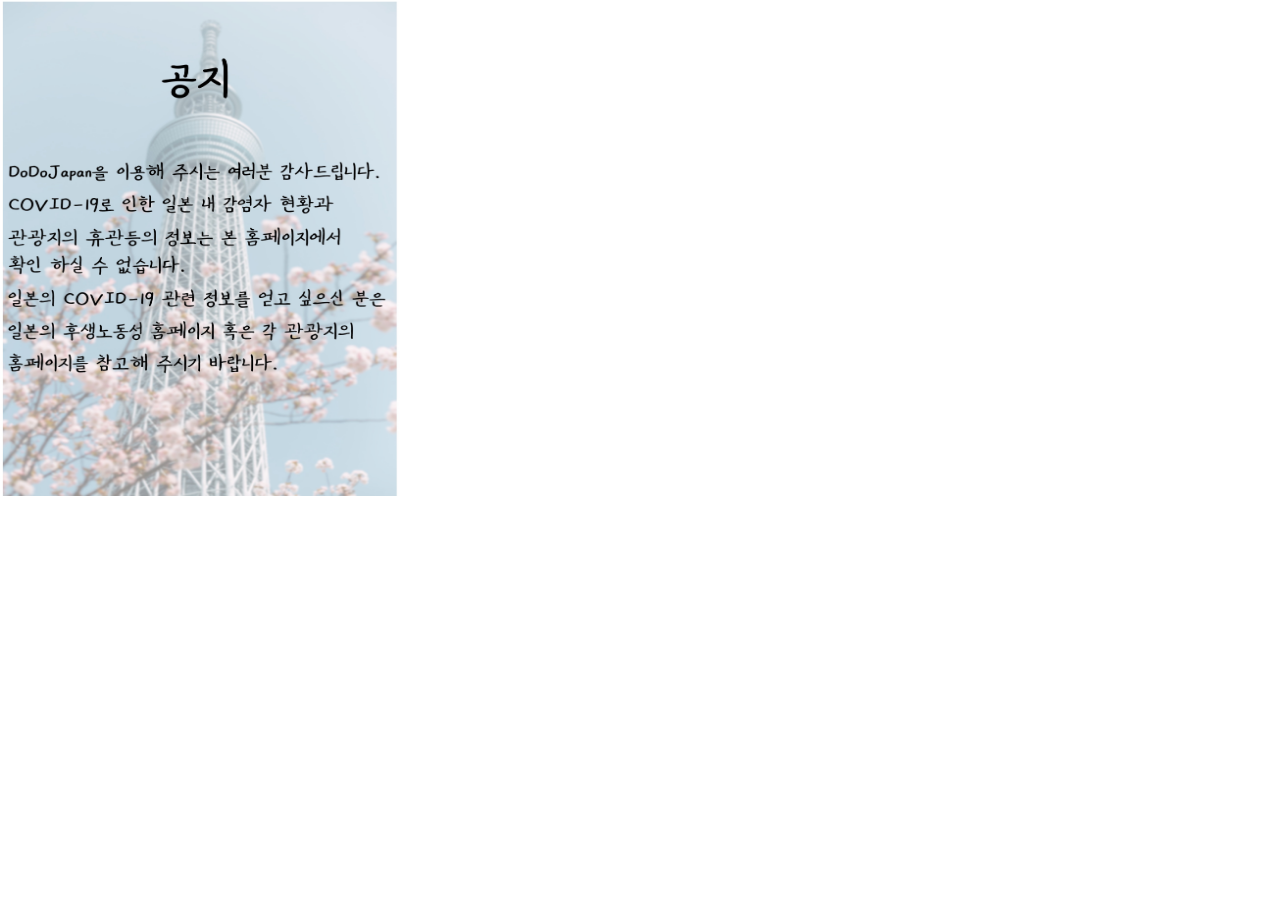
<file: notice.html>
<!doctype html>
<html>
<head>
<meta charset="utf-8">
<title>공지</title>
<style type="text/css">
body {
	margin-left: 0px;
	margin-top: 0px;
	margin-right: 0px;
	margin-bottom: 0px;
}
</style>
<script type="text/javascript">
function MM_callJS(jsStr) { //v2.0
  return eval(jsStr)
}
</script>
</head>

<body>
	<!--공지 이미지를 넣고, 이를 누르면 사라지도록 하기 위함-->
<a href="#"><img src="img/notice.jpg" alt="" width="400" height="500" onClick="MM_callJS('window.close();')"/></a>
</body>
</html>
</file>
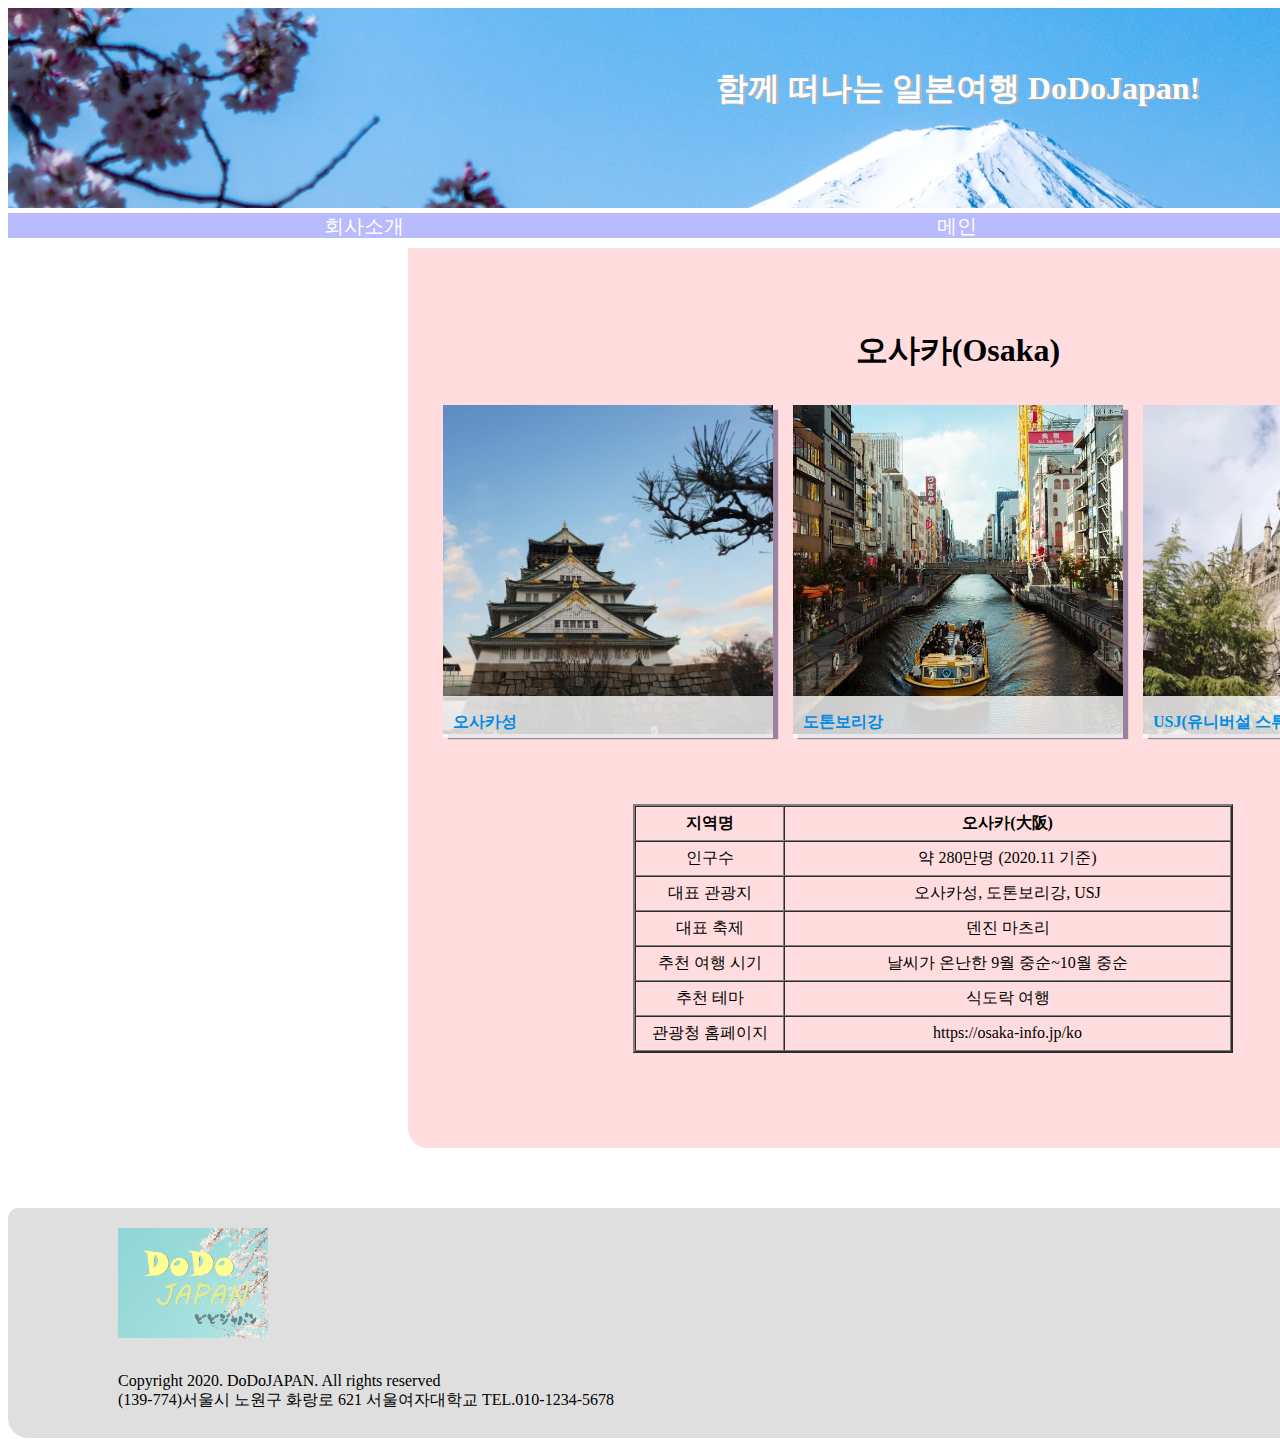
<file: where_osaka.html>
<!doctype html>
<html>
<head>
<meta charset="utf-8">
<title>DoDo Japan</title>
	<!--따로 저장해 둔 CSS 파일을 불러 옴-->
<link href="main_css.css" rel="stylesheet" type="text/css">
</head>
<body>
	<!--헤더의 배경으로 이미지를 삽입하기 위해 사용-->
<header class="heder_image">
	<!--헤더에 타이틀을 적기 위해 사용-->
  <div class="heder_capy">
	<!--타이틀을 누를 시, 메인 페이지로 이동하도록 하기 위해 링크를 적용-->
    <h1><a href="index.html">함께 떠나는 일본여행 DoDoJapan!</a></h1></div>
</header>
<nav class="nebi">
	<!--네비게이션 바에 세개의 링크를 걸기 위해 각각의 div 사용-->
  <div class="nebi_side"><a href="intro.html">회사소개</a></div>
  <div class="nebi_main"><a href="index.html">메인</a></div>
  <div class="nebi_side"><a href="where.html">모아보기</a></div>
</nav>
	<!--메인 화면에 들어갈 내용들의 위치와 크기를 지정하기 위해 사용-->
<div class="where_main">
	<!--메인 좌측의 빈 공간의 크기를 지정하 위해 사용-->
    <div class="whrere_side"></div>
	<!--내용이 들어갈 공간을 만들기 위해 사용-->
      <div class="where_local">
		<h1>오사카(Osaka)</h1>   
		  <!--관광지 사진이 들어갈 공간을 만들기 위해 사용-->
	    <div class="lo_img_left">
			<!--CSS 트랜지션이 적용 될 공간을 지정하기 위해 사용-->
      <div class="tran_img"><img src="img/osaka_osakajyo.jpg" width="330" height="329" alt=""/>
		  <!--CSS 트랜지션을 사용할 내용을 적을 공간을 만들기 위해 사용-->
        <div class="lo_tran"><p class="title_bold">오사카성</p><!--마우스를 올리기 이전부터 보일 공간을 강조하기 위해 사용-->
<p>오사카시 주오구에 있는 일본 3대 명성 중 하나인 오사카성.<br><br>
일본의 아즈치모모야마 시대부터 에도시대에까지 걸쳐 사용되었던 성입니다.<br>
과거의 여러 전투로 인해 소실되었던 부분이 있으나, 현재에는 복원하였고, 내부는 박물관으로 사용되고 있습니다. </p></div>
      </div>
    </div>
		  <!--관광지 사진이 들어갈 공간을 만들기 위해 사용-->
    <div class="lo_img_mid">
      <div class="tran_img"><img src="img/osaka_dotonbori.jpg" width="330" height="329" alt=""/>
		<div class="lo_tran"><p class="title_bold">도톤보리강</p>
<p>오사카시 주오구의 북쪽을 흐르는 도톤보리강.<br><br>
이 강 주변의 길을 따라 수많은 음식점이 즐비합니다.<br>
다채로운 간판과 다양한 조형물들은 여행을 더욱 즐겁게 느끼게 해주는 요소 중 하나입니다.<br>
도톤보리강을 유람하며 설명을 듣는 관광선 크루즈도 즐길 수 있습니다.</p></div>
	  </div>
    </div>
		  <!--관광지 사진이 들어갈 공간을 만들기 위해 사용-->
    <div class="lo_img_right">
      <div class="tran_img"><img src="img/osaka_USJ.jpg" width="330" height="329" alt=""/>
		<div class="lo_tran"><p class="title_bold">USJ(유니버설 스튜디오 재팬)</p>
<p>오사카시 고노하나구에 위치한 테마파크인 유니버설 스튜디오 재팬.<br><br>
미국 영화사 유니버설 스튜디오의 테마파크 중 하나로 다양한 놀이기구와 체험을 즐길 수 있는 곳입니다.<br>
가장 유명한 어트렉션으로는 해리포터 어트렉션이 있으며, 해리포터와 관련된 다양한 굿즈도 구매할 수 있습니다.<br>
그 외에도 다양한 즐길 거리를 가지고 있는 장소입니다.</p></div>
	 </div>
    </div>
		  <!--지역의 특징 등을 설명하기 위한 표와 이 표의 위치를 지정하기 위한 div 사용-->
    <table width="600" border="2" align="left" cellpadding="6" cellspacing="0" class="lo_table">
  <tbody>
    <tr>
      <th width="135" scope="col">지역명</th>
      <th width="433" scope="col">오사카(大阪)</th>
    </tr>
    <tr>
      <td>인구수</td>
      <td>약 280만명 (2020.11 기준)</td>
    </tr>
    <tr>
      <td>대표 관광지</td>
      <td>오사카성, 도톤보리강, USJ</td>
    </tr>
    <tr>
      <td>대표 축제</td>
      <td>덴진 마츠리</td>
    </tr>
    <tr>
      <td>추천 여행 시기</td>
      <td>날씨가 온난한 9월 중순~10월 중순 </td>
    </tr>
    <tr>
      <td>추천 테마</td>
      <td>식도락 여행</td>
    </tr>
    <tr>
      <td>관광청 홈페이지</td>
      <td><a href="https://osaka-info.jp/ko"><span style="color: rgba(0,0,0,1)" lang="EN-US">https://osaka-info.jp/ko</span></a></td>
    </tr>
  </tbody>
</table>
 </div>
 <div class="where_side"></div>
</div>
	<!--가장 하단의 footer 부분을 지정하기 위한 DIV-->
<div class="footer">
	<!--footer 부분에 회사 로고를 넣기 위해 사용-->
  <div class="footer_img"><img src="img/company.jpg" width="150" height="110" alt=""/></div>
	<!--footer 부분 우측에 빠른 이동을 위한 링크를 적은 표를 넣기 위해 사용-->
  <div class="footer_table"><table width="300" border="0" cellspacing="2" cellpadding="1">
   <tbody>
    <tr>
      <th colspan="2" scope="col"><strong>빠른 이동</strong></th>
      </tr>
    <tr>
      <td>&nbsp;</td>
      <td>&nbsp;</td>
    </tr>
    <tr>
      <td width="150"><a href="intro.html">회사소개</a></td>
      <td width="150"><a href="where_sapporo.html">삿포로 소개</a></td>
    </tr>
    <tr>
      <td><a href="index.html">메인</a></td>
      <td><a href="where_tokyo.html">도쿄 소개</a></td>
    </tr>
    <tr>
      <td><a href="where.html">모아보기</a></td>
      <td><a href="where_osaka.html">오사카 소개</a></td>
    </tr>
  </tbody>
</table>
</div>
	<!--footer 부분 하단에 페이지와 회사의 기타 정보를 입력하기 위해 사용-->
  <div class="footer_imfo">Copyright 2020. DoDoJAPAN. All rights reserved <br> (139-774)서울시 노원구 화랑로 621 서울여자대학교 TEL.010-1234-5678</div>
</div>
</body>
</html>
</file>
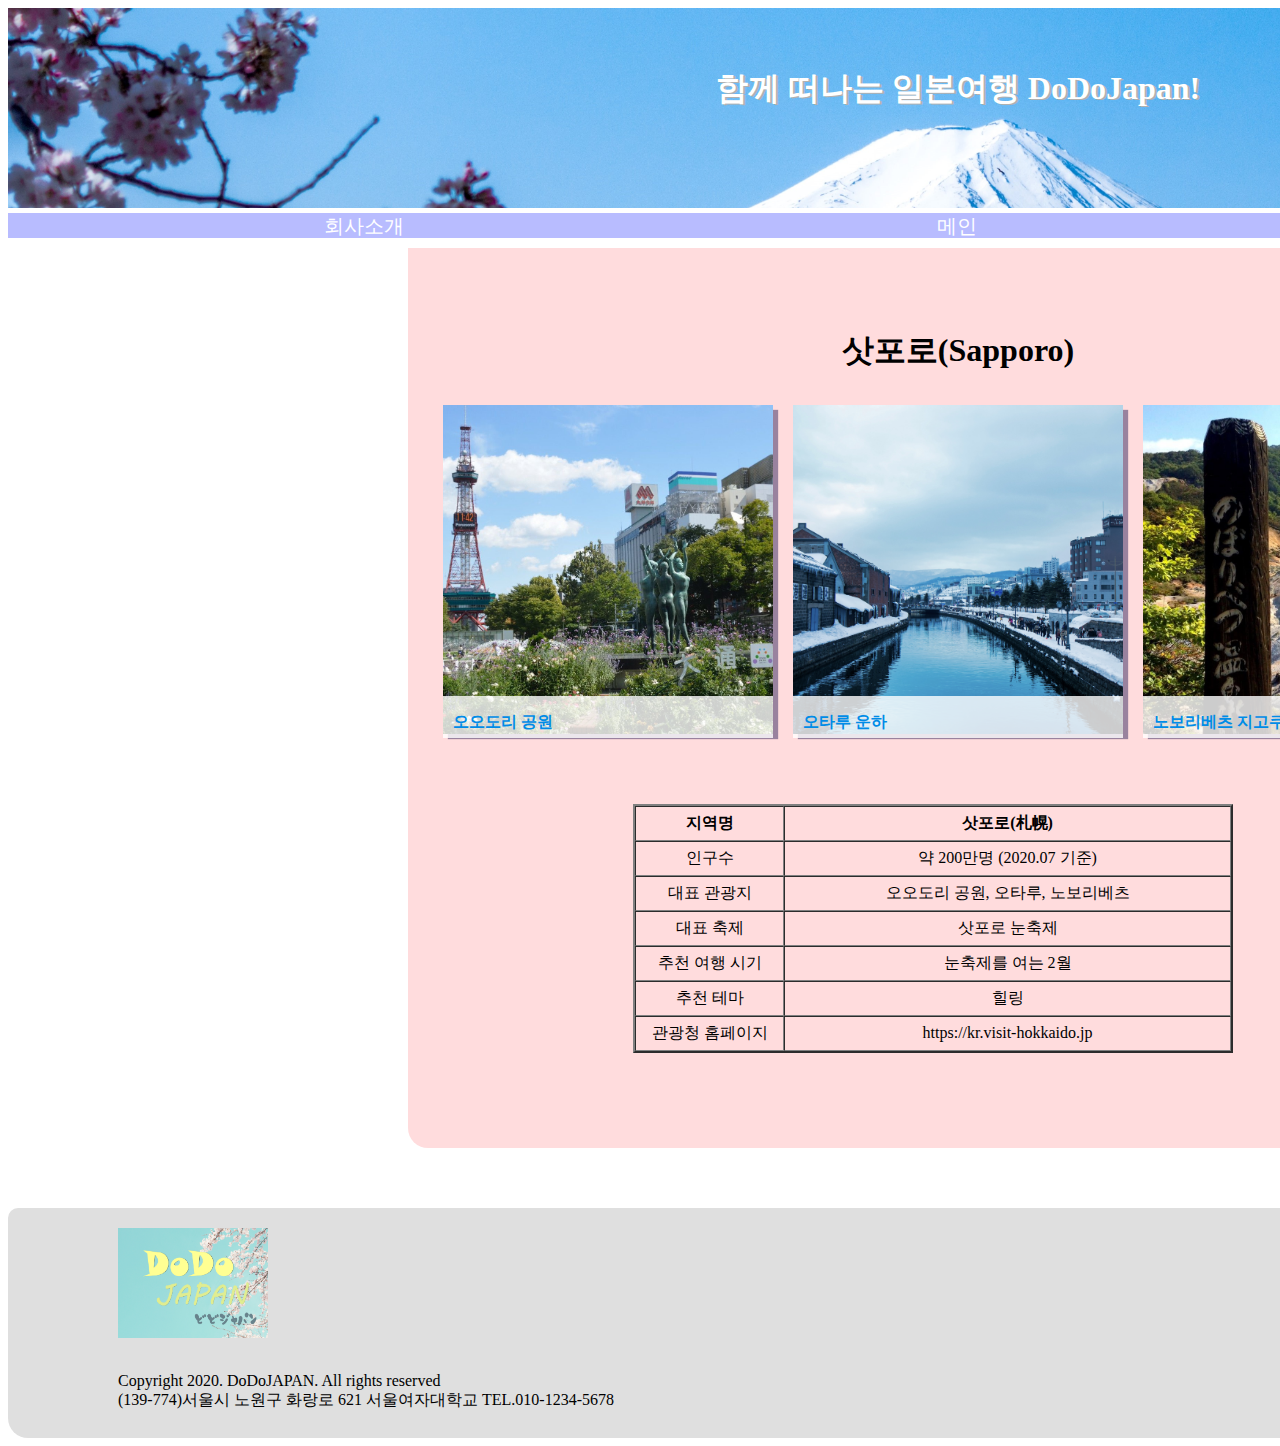
<file: where_sapporo.html>
<!doctype html>
<html>
<head>
<meta charset="utf-8">
<title>DoDo Japan</title>
	<!--따로 저장해 둔 CSS 파일을 불러 옴-->
<link href="main_css.css" rel="stylesheet" type="text/css">
</head>
<body>
	<!--헤더의 배경으로 이미지를 삽입하기 위해 사용-->
<header class="heder_image">
	<!--헤더에 타이틀을 적기 위해 사용-->
  <div class="heder_capy">
	<!--타이틀을 누를 시, 메인 페이지로 이동하도록 하기 위해 링크를 적용-->
    <h1><a href="index.html">함께 떠나는 일본여행 DoDoJapan!</a></h1></div>
</header>
<nav class="nebi">
	<!--네비게이션 바에 세개의 링크를 걸기 위해 각각의 div 사용-->
  <div class="nebi_side"><a href="intro.html">회사소개</a></div>
  <div class="nebi_main"><a href="index.html">메인</a></div>
  <div class="nebi_side"><a href="where.html">모아보기</a></div>
</nav>
	<!--메인 화면에 들어갈 내용들의 위치와 크기를 지정하기 위해 사용-->
<div class="where_main">
	<!--메인 좌측의 빈 공간의 크기를 지정하 위해 사용-->
    <div class="whrere_side"></div>
	<!--내용이 들어갈 공간을 만들기 위해 사용-->
      <div class="where_local">
		<h1>삿포로(Sapporo)</h1>    
		  <!--관광지 사진이 들어갈 공간을 만들기 위해 사용-->
	    <div class="lo_img_left">
			<!--CSS 트랜지션이 적용 될 공간을 지정하기 위해 사용-->
      <div class="tran_img"><img src="img/sapporo_oodori.jpg" width="330" height="329" alt=""/>
		  <!--CSS 트랜지션을 사용할 내용을 적을 공간을 만들기 위해 사용-->
        <div class="lo_tran"><p class="title_bold">오오도리 공원</p><!--마우스를 올리기 이전부터 보일 공간을 강조하기 위해 사용-->
<p>홋카이도 삿포로시 주오구에 있는 공원.<br><br>
삿포로의 중심부에 위치해 있는 공원으로 면적 약 7.8ha에 달하는 공원입니다.<br>
삿포로 눈축제나 라일락 축제, 여름축제 등 각종 축제와 행사가 개최되는 아름다운 곳입니다.<br>
겨울의 눈축제의 아름다운 광경은 밤에 보면 더욱 아름답다고 합니다.</p></div>
      </div>
    </div>
		  <!--관광지 사진이 들어갈 공간을 만들기 위해 사용-->
    <div class="lo_img_mid">
      <div class="tran_img"><img src="img/sapporo_otaru.jpg" width="330" height="329" alt=""/>
		<div class="lo_tran"><p class="title_bold">오타루 운하</p>
<p>홋카이도 오타루시에 있는 아름다운 운하.<br><br>
홋카이도의 근교 여행지로 유명한 곳으로 오타루 시가지를 가로질러 근해로 1140m의 길이로 이어지는 운하입니다.<br>
운하를 따라 들어선 창고들을 개조한 다양한 음식점과 상점이 있으며, 2월 초순에는 축제도 열립니다.<br>
운하 근처에 있는 오르골당이나, 오타루 종합 박물관을 관광할 수 있습니다.</p></div>
	  </div>
    </div>
		  <!--관광지 사진이 들어갈 공간을 만들기 위해 사용-->
    <div class="lo_img_right">
      <div class="tran_img"><img src="img/sapporo_noboribetsu.jpg" width="330" height="329" alt=""/>
		<div class="lo_tran"><p class="title_bold">노보리베츠 지고쿠다니</p>
<p>홋카이도 노보리베츠시에 있는 온천의 원천.<br><br>
산책길을 따라 산책하면서 자연 속에서 삼림욕을 할 수 있습니다.<br>
노보리베츠 온천의 특징인 유황의 냄새과 산맥의 분기공에서 나오는 수증기가 마치 지옥과 같다고 하여 지옥 계곡이라 이름 붙여졌습니다.<br>
산책이 끝나면 천연 족욕을 즐길 수 있는 곳도 마련되어 있습니다.</p></div>
	 </div>
    </div>
		 <!--지역의 특징 등을 설명하기 위한 표와 이 표의 위치를 지정하기 위한 div 사용-->
    <table width="600" border="2" align="left" cellpadding="6" cellspacing="0" class="lo_table">
  <tbody>
    <tr>
      <th width="135" scope="col">지역명</th>
      <th width="433" scope="col">삿포로(札幌)</th>
    </tr>
    <tr>
      <td>인구수</td>
      <td>약 200만명 (2020.07 기준)</td>
    </tr>
    <tr>
      <td>대표 관광지</td>
      <td>오오도리 공원, 오타루, 노보리베츠</td>
    </tr>
    <tr>
      <td>대표 축제</td>
      <td>삿포로 눈축제</td>
    </tr>
    <tr>
      <td>추천 여행 시기</td>
      <td>눈축제를 여는 2월 </td>
    </tr>
    <tr>
      <td>추천 테마</td>
      <td>힐링</td>
    </tr>
    <tr>
      <td>관광청 홈페이지</td>
      <td><a href="https://kr.visit-hokkaido.jp"><span style="color: rgba(0,0,0,1)" lang="EN-US">https://kr.visit-hokkaido.jp</span></a></td>
    </tr>
  </tbody>
</table>
 </div>
 <div class="where_side"></div>
</div>
	<!--가장 하단의 footer 부분을 지정하기 위한 DIV-->
<div class="footer">
	<!--footer 부분에 회사 로고를 넣기 위해 사용-->
  <div class="footer_img"><img src="img/company.jpg" width="150" height="110" alt=""/></div>
	<!--footer 부분 우측에 빠른 이동을 위한 링크를 적은 표를 넣기 위해 사용-->
  <div class="footer_table"><table width="300" border="0" cellspacing="2" cellpadding="1">
   <tbody>
    <tr>
      <th colspan="2" scope="col"><strong>빠른 이동</strong></th>
      </tr>
    <tr>
      <td>&nbsp;</td>
      <td>&nbsp;</td>
    </tr>
    <tr>
      <td width="150"><a href="intro.html">회사소개</a></td>
      <td width="150"><a href="where_sapporo.html">삿포로 소개</a></td>
    </tr>
    <tr>
      <td><a href="index.html">메인</a></td>
      <td><a href="where_tokyo.html">도쿄 소개</a></td>
    </tr>
    <tr>
      <td><a href="where.html">모아보기</a></td>
      <td><a href="where_osaka.html">오사카 소개</a></td>
    </tr>
  </tbody>
</table>
</div>
	<!--footer 부분 하단에 페이지와 회사의 기타 정보를 입력하기 위해 사용-->
  <div class="footer_imfo">Copyright 2020. DoDoJAPAN. All rights reserved <br> (139-774)서울시 노원구 화랑로 621 서울여자대학교 TEL.010-1234-5678</div>
</div>
</body>
</html>
</file>
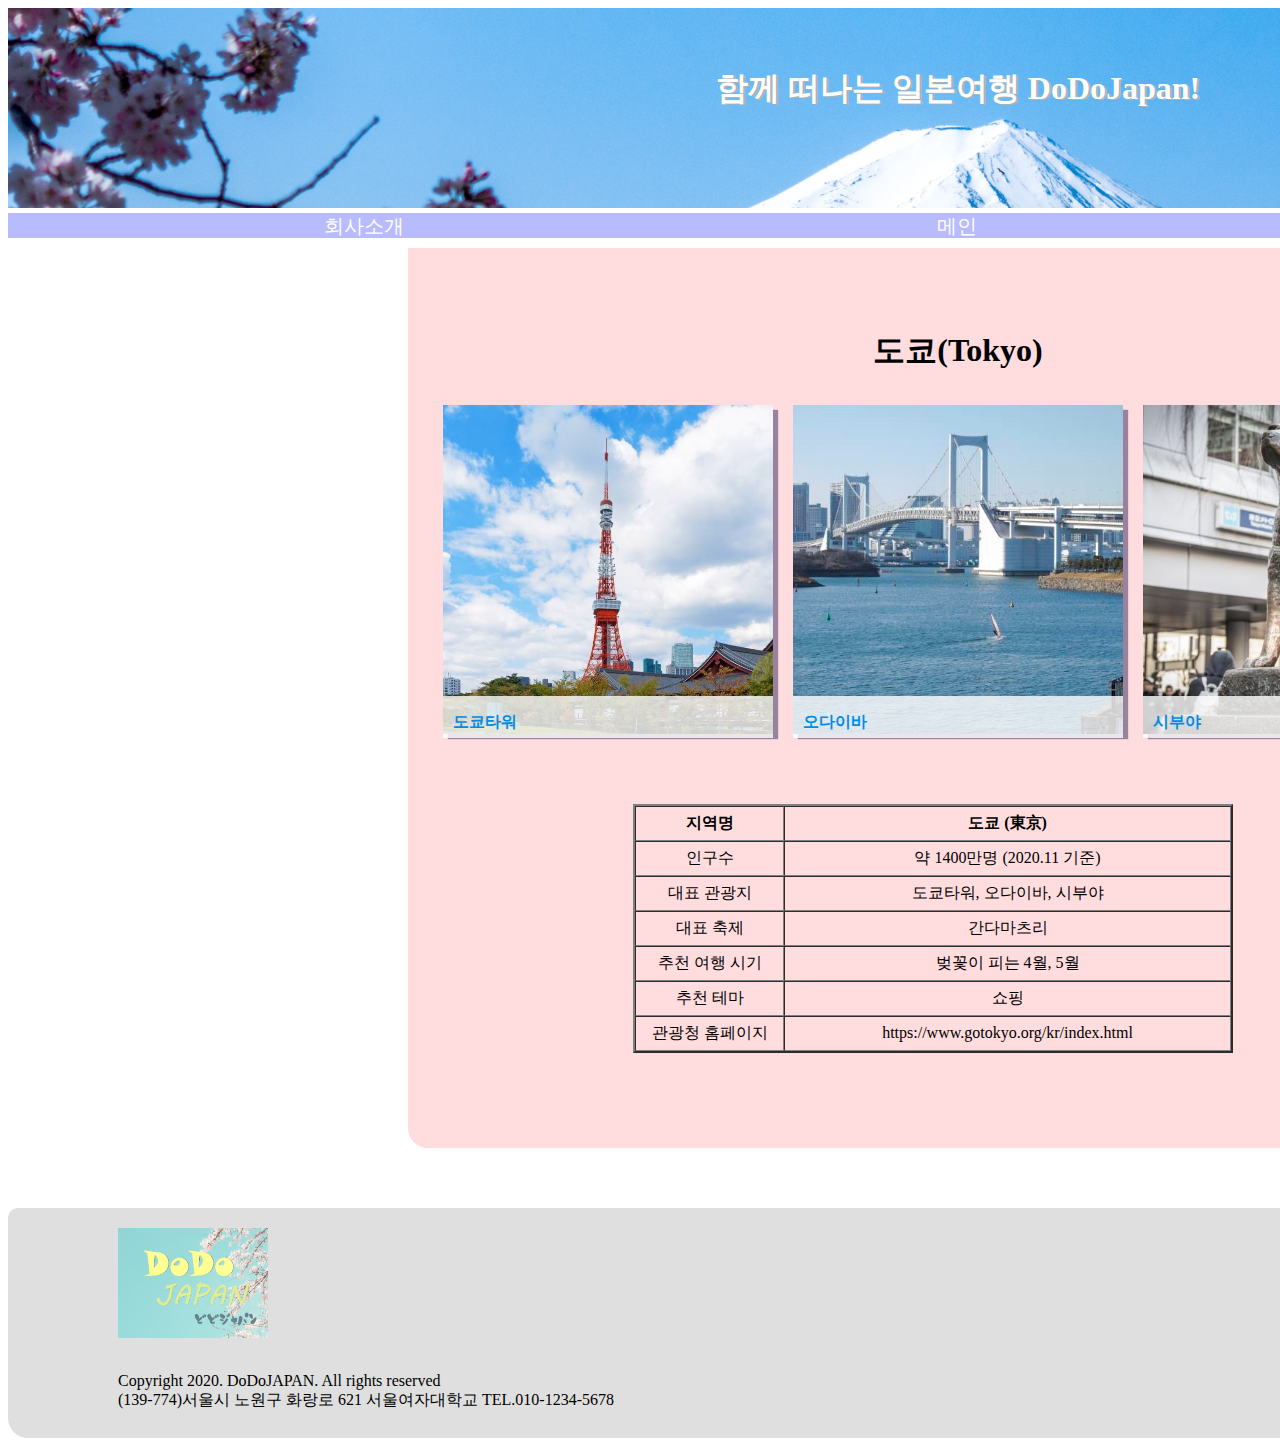
<file: where_tokyo.html>
<!doctype html>
<html>
<head>
<meta charset="utf-8">
<title>DoDo Japan</title>
	<!--따로 저장해 둔 CSS 파일을 불러 옴-->
<link href="main_css.css" rel="stylesheet" type="text/css">
</head>
<body>
	<!--헤더의 배경으로 이미지를 삽입하기 위해 사용-->
<header class="heder_image">
	<!--헤더에 타이틀을 적기 위해 사용-->
  <div class="heder_capy">
	<!--타이틀을 누를 시, 메인 페이지로 이동하도록 하기 위해 링크를 적용-->
    <h1><a href="index.html">함께 떠나는 일본여행 DoDoJapan!</a></h1></div>
</header>
<nav class="nebi">
	<!--네비게이션 바에 세개의 링크를 걸기 위해 각각의 div 사용-->
  <div class="nebi_side"><a href="intro.html">회사소개</a></div>
  <div class="nebi_main"><a href="index.html">메인</a></div>
  <div class="nebi_side"><a href="where.html">모아보기</a></div>
</nav>
	<!--메인 화면에 들어갈 내용들의 위치와 크기를 지정하기 위해 사용-->
<div class="where_main">
	<!--메인 좌측의 빈 공간의 크기를 지정하 위해 사용-->
    <div class="whrere_side"></div>
	<!--내용이 들어갈 공간을 만들기 위해 사용-->
      <div class="where_local">
		<h1>도쿄(Tokyo)</h1>    
		  <!--관광지 사진이 들어갈 공간을 만들기 위해 사용-->
	    <div class="lo_img_left">
			<!--CSS 트랜지션이 적용 될 공간을 지정하기 위해 사용-->
      <div class="tran_img"><img src="img/tokyo_tawa.jpg" width="330" height="329" alt=""/>
		  <!--CSS 트랜지션을 사용할 내용을 적을 공간을 만들기 위해 사용-->
        <div class="lo_tran"><p class="title_bold">도쿄타워</p><!--마우스를 올리기 이전부터 보일 공간을 강조하기 위해 사용-->
<p>도쿄도 미나토구에 위치해 있는 높이 333m의 도쿄 타워.<br><br>
1958년에 오픈했을 당시, 도쿄에서 가장 높은 건물이었습니다.<br>
파리의 에펠탑 보다 높은 전파탑으로 두개의 전망대를 가진 것이 특징이며, 도쿄도 안의 거리를 한눈에 다 볼 수 있습니다.
날씨가 좋으면 멀리 후지산도 보인다고 합니다.</p></div>
      </div>
    </div>
		  <!--관광지 사진이 들어갈 공간을 만들기 위해 사용-->
    <div class="lo_img_mid">
      <div class="tran_img"><img src="img/tokyo_adaiba.jpg" width="330" height="329" alt=""/>
		<div class="lo_tran"><p class="title_bold">오다이바</p>
<p>도쿄도 미나토구 다이바에 위치해 있는 섬 오다이바.<br><br>
도쿄만에 있는 섬으로 테크놀로지 센터, 쇼핑몰 및 다양한 엔터테인먼트를 갖추고 있습니다.<br>
이 곳에서는 쇼핑을 하거나 아름다운 바다의 경치를 볼 수 있으며, 수상버스를 타고 아사쿠사로 갈 수도 있습니다. <br>
밤에 보는 아경이 정말 아름다운 곳으로 비가 오는 날에도 놀 수 있는 곳들이 많은 곳입니다.</p></div>
	  </div>
    </div>
		  <!--관광지 사진이 들어갈 공간을 만들기 위해 사용-->
    <div class="lo_img_right">
      <div class="tran_img"><img src="img/tokyo_sibuya.jpg" width="330" height="329" alt=""/>
		<div class="lo_tran"><p class="title_bold">시부야</p>
<p>도쿄도 시부야구에 있는 현대 일본문화의 중심지 시부야.<br><br>
다양한 패션과 개성을 뽐낼 수 있는 다양한 쇼핑몰들이 있는 지역입니다.<br>
젊은 사람들과 다양한 패션을 보면 마치 한국의 홍대나 혜화와도 같다고 느껴질 수 있습니다. <br>
많은 사람들과 아름다운 아트를 볼 수 있는 창조적인 공간입니다.</p></div>
	 </div>
    </div>
		  <!--지역의 특징 등을 설명하기 위한 표와 이 표의 위치를 지정하기 위한 div 사용-->
    <table width="600" border="2" align="left" cellpadding="6" cellspacing="0" class="lo_table">
  <tbody>
    <tr>
      <th width="135" scope="col">지역명</th>
      <th width="433" scope="col">도쿄 (東京)</th>
    </tr>
    <tr>
      <td>인구수</td>
      <td>약 1400만명 (2020.11 기준)</td>
    </tr>
    <tr>
      <td>대표 관광지</td>
      <td>도쿄타워, 오다이바, 시부야</td>
    </tr>
    <tr>
      <td>대표 축제</td>
      <td>간다마츠리</td>
    </tr>
    <tr>
      <td>추천 여행 시기</td>
      <td>벚꽃이 피는 4월, 5월</td>
    </tr>
    <tr>
      <td>추천 테마</td>
      <td>쇼핑</td>
    </tr>
    <tr>
      <td>관광청 홈페이지</td>
      <td><a href="https://www.gotokyo.org/kr/index.html"><span style="color: rgba(0,0,0,1)" lang="EN-US">https://www.gotokyo.org/kr/index.html</span></a></td>
    </tr>
  </tbody>
</table>
 </div>
 <div class="where_side"></div>
</div>
	<!--가장 하단의 footer 부분을 지정하기 위한 DIV-->
<div class="footer">
	<!--footer 부분에 회사 로고를 넣기 위해 사용-->
  <div class="footer_img"><img src="img/company.jpg" width="150" height="110" alt=""/></div>
	<!--footer 부분 우측에 빠른 이동을 위한 링크를 적은 표를 넣기 위해 사용-->
  <div class="footer_table"><table width="300" border="0" cellspacing="2" cellpadding="1">
   <tbody>
    <tr>
      <th colspan="2" scope="col"><strong>빠른 이동</strong></th>
      </tr>
    <tr>
      <td>&nbsp;</td>
      <td>&nbsp;</td>
    </tr>
    <tr>
      <td width="150"><a href="intro.html">회사소개</a></td>
      <td width="150"><a href="where_sapporo.html">삿포로 소개</a></td>
    </tr>
    <tr>
      <td><a href="index.html">메인</a></td>
      <td><a href="where_tokyo.html">도쿄 소개</a></td>
    </tr>
    <tr>
      <td><a href="where.html">모아보기</a></td>
      <td><a href="where_osaka.html">오사카 소개</a></td>
    </tr>
  </tbody>
</table>
</div>
	<!--footer 부분 하단에 페이지와 회사의 기타 정보를 입력하기 위해 사용-->
  <div class="footer_imfo">Copyright 2020. DoDoJAPAN. All rights reserved <br> (139-774)서울시 노원구 화랑로 621 서울여자대학교 TEL.010-1234-5678</div>
</div>
</body>
</html>
</file>
<file: main_css.css>
@charset "utf-8";
/*각 화면의 CSS가 겹치는 부분이 많아 만들었으며, 한화면에서만 사용되는 css는 id를 사용하였다.*/
/*헤더의 배경으로 이미지를 넣기 위한 class로 반복되지 않도록 하였다.*/
.heder_image {
	background-image: url(img/hujisan_heder.jpg);
	background-repeat: no-repeat;
	background-size: 100%;
	height: 200px;
	width: 1900px;
	color: rgba(255,255,255,1.00);
	background-position: 50% 0%;
}
/*헤더에 넣은 타이틀의 위치를 지정하기 위한 class로 타이틀이 헤더의 중앙에 오도록 하였다.*/
.heder_capy {
	color: rgba(255,255,255,1.00);
	padding-top: 2%;
	text-decoration: none;
	text-shadow: 2px 1px rgba(177,177,177,1.00);
	text-align: center;
}
/*네비게이션 바의 위치와 배경 색을 지정하기 위한 class*/
.nebi {
	width: 1900px;
	margin-top: 5px;
	margin-bottom: 10px;
	text-align: center;
	top: 50%;
	height: 25px;
	background-color: rgba(184,188,255,1.00);
	background-position: 50% 0%;
	font-size: 20px;
	font-family: "나눔바른고딕", "나눔고딕", "나눔스퀘어";
	color: rgba(0,0,0,1.00);
}
/*네비게이션 바 내부의 [회사소개], [모아보기]의 위치를 지정하기 위한 class*/
.nebi_side {
	float: left;
	text-align: center;
	width: 270px;
	margin-left: 221px;
	margin-right: 221px;
}
/*네비게이션 바 내부의 [메인]의 위치를 지정하기 위한 class*/
.nebi_main {
	float: left;
	text-align: center;
	width: 270px;
	margin-left: 102px;
	margin-right: 102px;
}
/*네비게이션 바 부분 중 현재 화면에 해당하는 부분을 표시하기 위한 class로 버튼이 눌려있는 듯한 효과를 주기위해 배경을 조금 더 어둡게 하였다.*/
.nebi_click{
	width: 270px;
	background-color: rgba(114,150,255,1.00);
	color: rgba(255,255,255,1.00);
}
/*중앙에 내용이 들어갈 공간을 만들기 위한 class*/
.main {
	width: 1900px;
	height: 1010px;
	text-align: center;
}
/*중앙 부분의 양사이드의 크기를 지정하기 위한 class*/
.main_side {
	float: left;
	width: 400px;
	height: 1000px;
}
/*중앙 부분의 내용이 들어갈 공간의 크기를 지정하기 위한 class*/
.main_mid {
	float: left;
	width: 1100px;
	height: 1000px;
}
/*메인 부분의 우측에 들어갈 이미지를 배경으로 넣기 위한 class로 y축으로 반복되어 계속 이어지는 듯한 느낌을 주도록 하였다.*/
.main_side_right_img {
	background-image: url(img/main_right.jpg);
	width: 400px;
	height: 1000px;
	background-size: 350px auto;
	background-repeat: repeat-y;
}
/*[회사소개] 페이지의 메인 하단에 들어갈 정보의 위치를 지정하기 위한 id*/
#company_exp {
	font-family: "나눔명조", "함초롬바탕 확장B";
	font-size: 20px;
	color: rgba(0,0,0,1);
	text-align: left;
	padding-top: 20px;
	padding-left: 50px;
	padding-right: 50px;
}
/*[메인] 페이지의 메인 상단에 들어갈 표 위치를 지정하기 위한 id*/
#main_main_intro {
	font-family: "나눔바른고딕", "나눔고딕", "나눔스퀘어";
	text-align: center;
	font-size: 17px;
	width: 1100px;
	margin-top: 10px;
}
/*[모아보기] 페이지의 메인 상단에 들어갈 롤오버이미지의 위치를 지정하기 위한 id*/
#main_where_img_left {
	height: 330px;
	width: 340px;
	margin-left: 40px;
	margin-right: 720px;
	text-align: center;
}
/*[모아보기] 페이지의 메인 중앙에 들어갈 롤오버이미지의 위치를 지정하기 위한 id*/
#main_where_img_mid {
	height: 330px;
	width: 340px;
	margin-left: 380px;
	margin-right: 380px;
	text-align: center;
}
/*[모아보기] 페이지의 메인  하단에 들어갈 롤오버이미지의 위치를 지정하기 위한 id*/
#main_where_img_right {
	height: 330px;
	width: 340px;
	margin-left: 720px;
	margin-right: 40px;
	text-align: center;
}
/*footer부분의 공간과 배경을 지정하기 위한 class*/
.footer {
	font-family: "나눔명조", "함초롬바탕 확장B";
	padding-right: 10px;
	padding-left: 10px;
	padding-bottom: 10px;
	height: 200px;
	width: 1880px;
	background-color: rgba(223,223,223,1.00);
	margin-top: 10px;
	padding-top: 20px;
	border-radius: 10px 10px 20px 20px;
}
/*footer부분에 들어갈 회사 로고의 위치를 지정하기 위한 class*/
.footer_img {
	margin-left: 100px;
	height: auto;
	width: 150px;
	float: left;
}
/*footer부분에 들어갈 회사 정보의 위치를 지정하기 위한 class*/
.footer_imfo {
	float: left;
	margin-left: 100px;
}
/*footer부분에 들어갈 빠른 이동 메뉴의 위치를 지정하기 위한 class*/
.footer_table {
	margin-left: 1450px;
	font-size: 16px;
	text-align: center;
	width: 300px;
	color: rgba(255,255,255,1.00);
	margin-top: 20px;
	border-radius: 10px;
	background-color: rgba(104,104,104,1.00);
}
/*지역 소개 페이지의 중앙 위치를 지정하기 위한 class*/
.where_main {
	height: 950px;
	width: 1900px;
}
/*지역 소개 페이지 중앙의 양 사이드의 빈 공간의 크기를 지정하기 위한 class*/
.whrere_side {
	height: 900px;
	width: 400px;
	float: left;
	text-align: center;
	font-family: "나눔바른고딕", "나눔고딕", "나눔스퀘어";
}
/*지역 소개 페이지의 내용이 들어갈 위치와 배경색을 지정하기 위한 class*/
.where_local {
	background-color: rgba(255,220,221,1);
	text-align: center;
	float: left;
	height: 840px;
	width: 1100px;
	padding-top: 60px;
	border-bottom-left-radius: 20px;
	border-bottom-right-radius: 20px;
	font-family: "나눔바른고딕", "나눔고딕", "나눔스퀘어";
}
/*지역 소개 페이지 내용 중 좌측에 들어갈 이미지의 위치를 지정하기 위한 class*/
.lo_img_left {
	float: left;
	height: 329px;
	width: 330px;
	margin-left: 35px;
	margin-top: 10px;
	margin-right: 10px;
	margin-bottom: 20px;
	-webkit-box-shadow: 5px 5px 1px rgba(153,130,158,1.00);
	box-shadow: 5px 5px 1px rgba(153,130,158,1.00);
}
/*지역 소개 페이지 내용 중 중앙에 들어갈 이미지의 위치를 지정하기 위한 class*/
.lo_img_mid {
	float: left;
	height: 329px;
	width: 330px;
	margin-left: 10px;
	margin-top: 10px;
	margin-right: 10px;
	margin-bottom: 20px;
	-webkit-box-shadow: 5px 5px 1px rgba(153,130,158,1.00);
	box-shadow: 5px 5px 1px rgba(153,130,158,1.00);
}
/*지역 소개 페이지 내용 중 우측에 들어갈 이미지의 위치를 지정하기 위한 class*/
.lo_img_right {
	float: left;
	height: 329px;
	width: 330px;
	margin-left: 10px;
	margin-top: 10px;
	margin-right: 35px;
	margin-bottom: 20px;
	-webkit-box-shadow: 5px 5px 1px rgba(153,130,158,1.00);
	box-shadow: 5px 5px 1px rgba(153,130,158,1.00);
}
/*CSS 트랜지션이 적용 될 공간을 지정하기 위한 class*/
.tran_img {
	overflow: hidden;
	position: relative;
}
/*CSS 트랜지션을 사용할 내용을 적을 공간을 지정하기 위한 class*/
.lo_tran {
	background-color: rgba(255,255,255,0.8);
	margin: 0px;
	padding-right: 10px;
	padding-left: 10px;
	padding-bottom: 20px;
	float: left;
	height: 310px;
	width: 310px;
	overflow: hidden;
	position: absolute;
	top: 291px;
	text-align: left;
	font-size: 16px;
	-webkit-transition: all 0.3s ease-in-out 0.1s;
	-o-transition: all 0.3s ease-in-out 0.1s;
	transition: all 0.3s ease-in-out 0.1s;
}
/*마우스를 올리기 이전부터 보일 공간을 강조하기 위한 class*/
.title_bold {
	color: rgba(0,140,231,1.00);
	font-weight: bold;
}
.lo_tran:hover {
	top: 0px;
}
/*지역 소개 페이지의 메인 부분의 하단에 들어갈 표의 위치를 지정하기 위한 class*/
.lo_table {
	font-family: "나눔바른고딕", "나눔고딕", "나눔스퀘어";
	font-size: 16px;
	text-align: center;
	margin-left: 225px;
	margin-top: 50px;
	height: 225px;
}
/*링크가 걸린 글자의 색을 지정*/
a:link {
	color: rgba(255,255,255,1);
	text-decoration: none;
}
a:visited {
	text-decoration: none;
	color: rgba(255,255,255,1);
}
a:hover {
	text-decoration: underline;
	color: rgba(255,255,255,1);
}
a:active {
	text-decoration: none;
	color: rgba(0,0,0,1);
}
</file>
